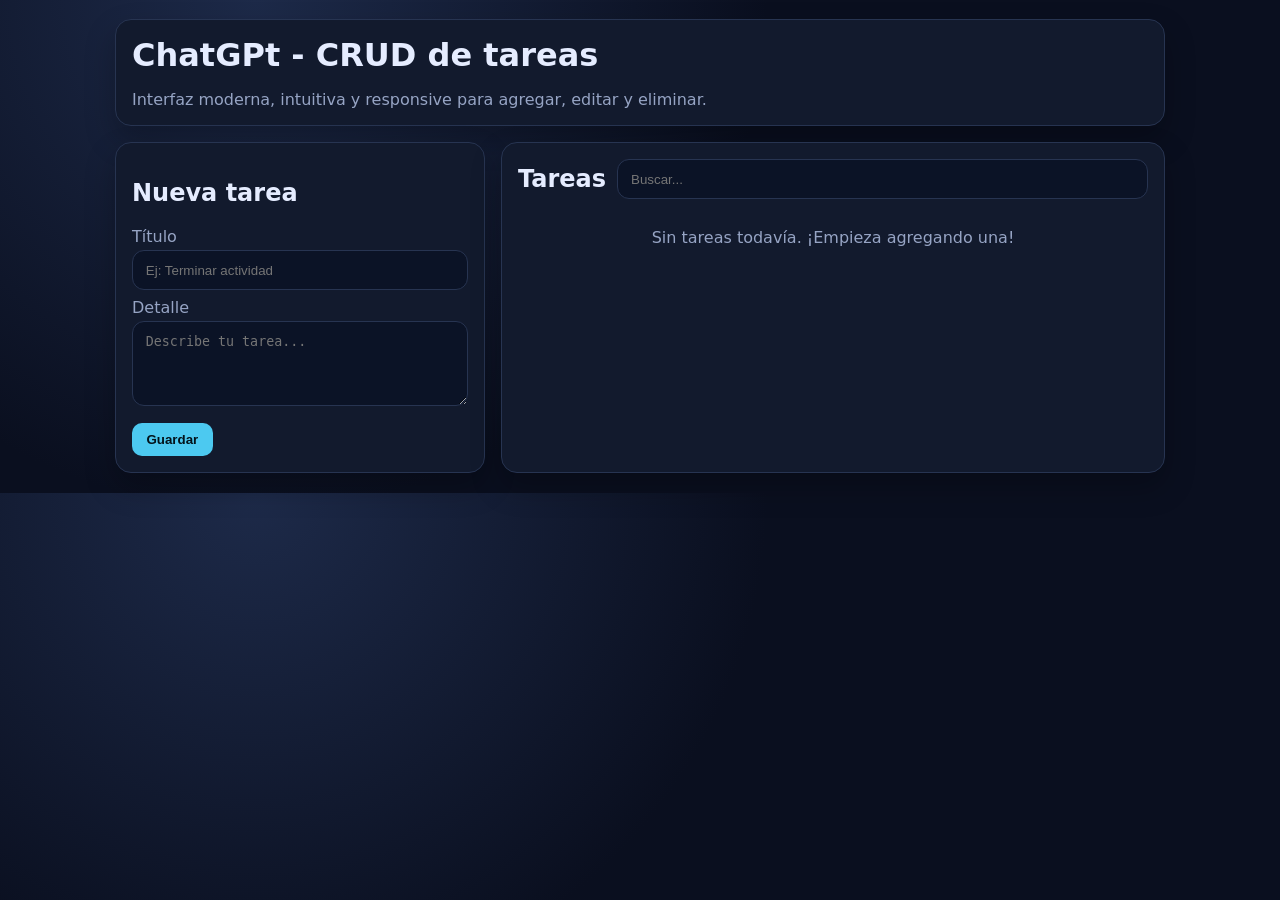
<file: ChatGPt/index.html>
<!DOCTYPE html>
<html lang="es">
  <head>
    <meta charset="UTF-8" />
    <meta name="viewport" content="width=device-width, initial-scale=1.0" />
    <title>ChatGPt | CRUD moderno</title>
    <link rel="stylesheet" href="style.css" />
  </head>
  <body>
    <main class="container">
      <header class="hero card">
        <h1>ChatGPt - CRUD de tareas</h1>
        <p>Interfaz moderna, intuitiva y responsive para agregar, editar y eliminar.</p>
      </header>

      <section class="card form-card">
        <h2 id="form-mode">Nueva tarea</h2>
        <form id="task-form">
          <input type="hidden" id="task-id" />

          <label for="title">Título</label>
          <input id="title" required maxlength="80" placeholder="Ej: Terminar actividad" />

          <label for="detail">Detalle</label>
          <textarea id="detail" required maxlength="220" rows="4" placeholder="Describe tu tarea..."></textarea>

          <div class="actions">
            <button class="btn btn-primary" type="submit" id="save-btn">Guardar</button>
            <button class="btn btn-ghost hidden" type="button" id="cancel-btn">Cancelar</button>
          </div>
        </form>
      </section>

      <section class="card list-card">
        <div class="top-bar">
          <h2>Tareas</h2>
          <input id="search" type="search" placeholder="Buscar..." />
        </div>
        <ul id="list"></ul>
        <p id="empty">Sin tareas todavía. ¡Empieza agregando una!</p>
      </section>
    </main>

    <template id="item-template">
      <li class="item">
        <div>
          <h3 class="item-title"></h3>
          <p class="item-detail"></p>
        </div>
        <div class="item-actions">
          <button class="btn btn-edit" data-action="edit">Editar</button>
          <button class="btn btn-delete" data-action="delete">Eliminar</button>
        </div>
      </li>
    </template>

    <script src="app.js"></script>
  </body>
</html>
</file>
<file: ChatGPt/style.css>
:root {
  --bg: #0a0f1f;
  --card: #121a2d;
  --line: #273451;
  --text: #e5ecff;
  --muted: #96a4c4;
  --primary: #4cc9f0;
  --edit: #72efdd;
  --danger: #ff5d73;
}

* { box-sizing: border-box; }

body {
  margin: 0;
  font-family: Inter, system-ui, -apple-system, Segoe UI, Roboto, sans-serif;
  background: radial-gradient(circle at 20% 0%, #1d2a49 0%, var(--bg) 45%);
  color: var(--text);
}

.container {
  width: min(1050px, 94vw);
  margin: 1.2rem auto;
  display: grid;
  grid-template-columns: 1fr;
  gap: 1rem;
}

.card {
  background: var(--card);
  border: 1px solid var(--line);
  border-radius: 16px;
  padding: 1rem;
  box-shadow: 0 14px 30px rgb(0 0 0 / 25%);
}

.hero h1 { margin: 0; }
.hero p { margin-bottom: 0; color: var(--muted); }

label { display: block; margin: .5rem 0 .25rem; color: var(--muted); }

input, textarea {
  width: 100%;
  background: #0b1326;
  border: 1px solid var(--line);
  color: var(--text);
  border-radius: 12px;
  padding: .72rem .8rem;
}

input:focus, textarea:focus {
  border-color: var(--primary);
  outline: 2px solid color-mix(in srgb, var(--primary), transparent 70%);
}

.actions, .item-actions { display: flex; gap: .5rem; flex-wrap: wrap; }
.actions { margin-top: .8rem; }

.btn {
  border: 0;
  border-radius: 10px;
  padding: .58rem .9rem;
  cursor: pointer;
  font-weight: 700;
}

.btn-primary { background: var(--primary); color: #03131a; }
.btn-ghost { background: #44506e; color: white; }
.btn-edit { background: var(--edit); color: #002a24; }
.btn-delete { background: var(--danger); color: #2b0007; }

.top-bar {
  display: flex;
  align-items: center;
  justify-content: space-between;
  gap: .7rem;
}

.top-bar h2 { margin: 0; }

#list {
  list-style: none;
  padding: 0;
  margin: .8rem 0 0;
  display: grid;
  gap: .7rem;
}

.item {
  border: 1px solid var(--line);
  border-radius: 12px;
  padding: .8rem;
  display: grid;
  gap: .6rem;
}

.item-title { margin: 0; }
.item-detail { margin: .3rem 0 0; color: var(--muted); }

#empty { color: var(--muted); text-align: center; }
.hidden { display: none; }

@media (min-width: 900px) {
  .container {
    grid-template-columns: 370px 1fr;
  }
  .hero {
    grid-column: 1 / -1;
  }
}
</file>
